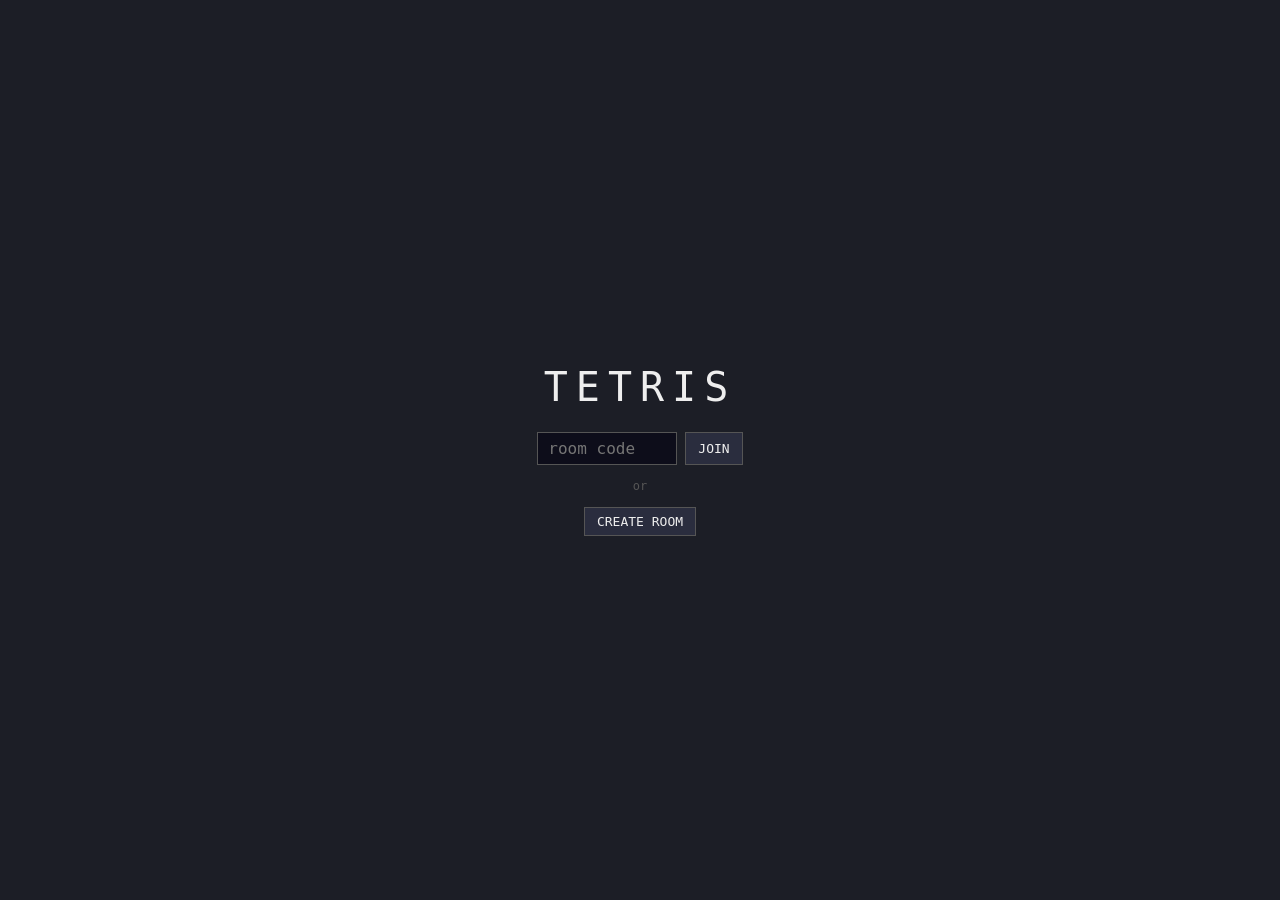
<file: static/index.html>
<!DOCTYPE html>
<html lang="en">
<head>
  <meta charset="UTF-8" />
  <title>Tetris</title>
  <link rel="stylesheet" href="style.css" />
</head>
<body>
  <div id="lobby-inner">
    <div id="lobby-title">TETRIS</div>
    <div id="lobby-join">
      <input id="room-input" placeholder="room code" maxlength="12" autocomplete="off" spellcheck="false" />
      <button id="join-btn">JOIN</button>
    </div>
    <div class="lobby-sep">or</div>
    <button id="create-btn">CREATE ROOM</button>
  </div>
  <script>
    function randCode() {
      const chars = 'abcdefghjkmnpqrstuvwxyz23456789';
      return Array.from({length: 6}, () => chars[Math.floor(Math.random() * chars.length)]).join('');
    }
    function go(code) {
      location.href = '/game.html?room=' + code.toLowerCase().trim();
    }
    document.getElementById('create-btn').addEventListener('click', () => go(randCode()));
    document.getElementById('join-btn').addEventListener('click', () => {
      const v = document.getElementById('room-input').value.trim();
      if (v) go(v);
    });
    document.getElementById('room-input').addEventListener('keydown', e => {
      if (e.key === 'Enter' && e.target.value.trim()) go(e.target.value.trim());
    });
  </script>
</body>
</html>
</file>
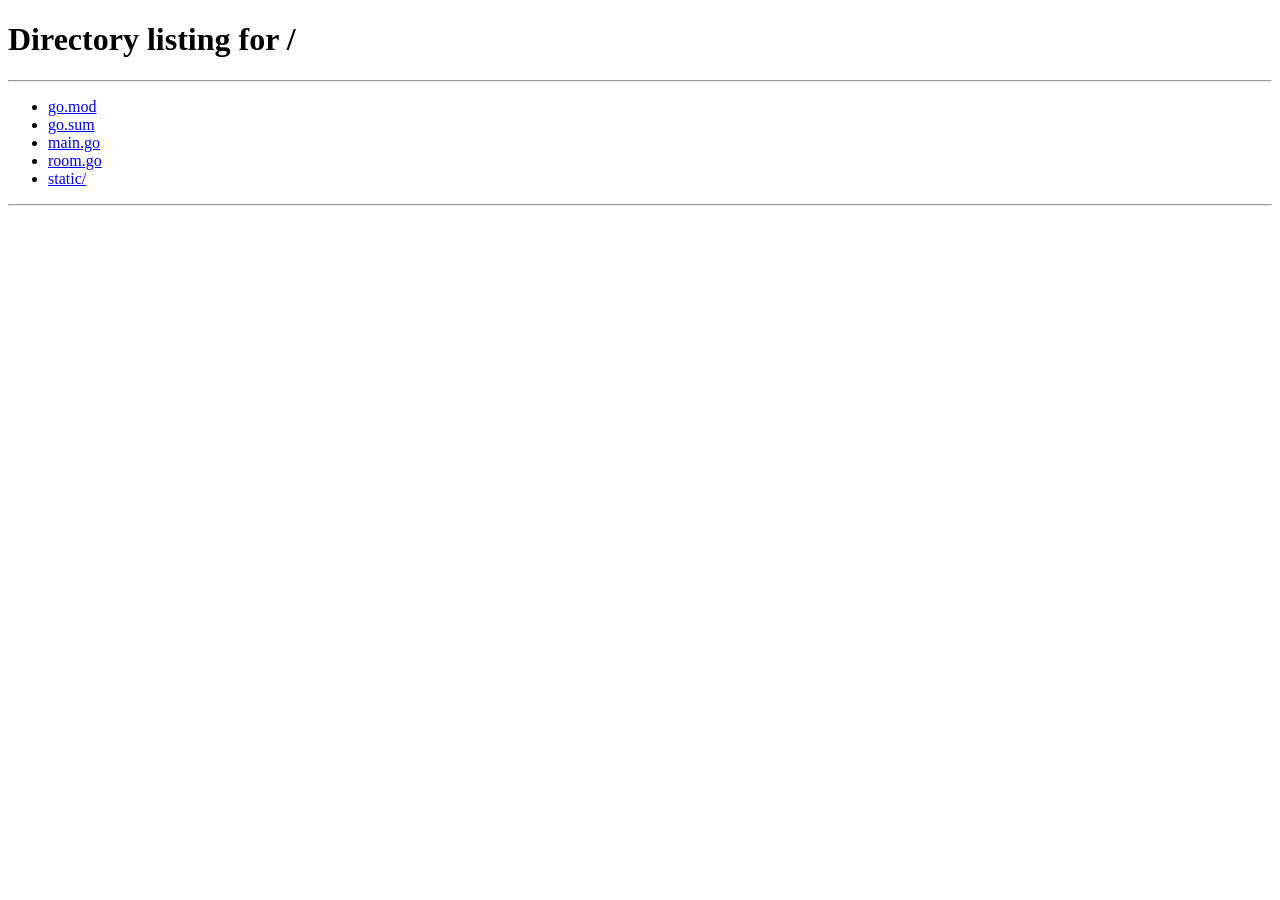
<file: static/game.html>
<!DOCTYPE html>
<html lang="en">
<head>
  <meta charset="UTF-8" />
  <title>Tetris</title>
  <link rel="stylesheet" href="style.css" />
</head>
<body>
  <div id="pregame">
    <div id="pregame-inner">
      <div id="room-line">room: <span id="room-display"></span> <button id="copy-btn">copy link</button></div>
      <div id="player-count">players: 1</div>
      <div id="waiting-msg">waiting for players...</div>
      <button id="begin-btn" class="hidden">BEGIN GAME</button>
    </div>
  </div>

  <div id="game" class="hidden">
    <div id="opponents"></div>
    <div id="container">
      <canvas id="board" width="300" height="600"></canvas>
      <div id="sidebar">
        <div class="label">NEXT</div>
        <canvas id="next" width="120" height="120"></canvas>
        <div class="label">SCORE</div>
        <div id="score">0</div>
        <div class="label">LEVEL</div>
        <div id="level">1</div>
        <div class="label">LINES</div>
        <div id="lines">0</div>
        <div class="label">GOLD</div>
        <div id="gold">0</div>
      </div>
    </div>
    <div id="store-panel">
      <div id="store-header">STORE</div>
      <div id="store"></div>
    </div>
  </div>

  <div id="msg-stack"></div>

  <div id="overlay" class="hidden">
    <div id="overlay-text"></div>
    <div id="overlay-sub"></div>
    <button id="play-again-btn" class="hidden">PLAY AGAIN</button>
  </div>

  <script src="constants.js"></script>
  <script src="state.js"></script>
  <script src="audio.js"></script>
  <script src="render.js"></script>
  <script src="store.js"></script>
  <script src="logic.js"></script>
  <script src="ws.js"></script>
  <script src="input.js"></script>
  <script src="main.js"></script>
</body>
</html>
</file>
<file: static/style.css>
* { box-sizing: border-box; margin: 0; padding: 0; }
.hidden { display: none; }

body {
  background: #1c1e26;
  min-height: 100vh;
  display: flex;
  justify-content: center;
  align-items: center;
  color: #eee;
  font-family: monospace;
}

#lobby-inner, #pregame-inner {
  display: flex;
  flex-direction: column;
  align-items: center;
  gap: 14px;
}

#lobby-title {
  font-size: 40px;
  letter-spacing: 8px;
  margin-bottom: 8px;
}

#lobby-join {
  display: flex;
  gap: 8px;
}

#room-input {
  background: #0d0d1a;
  border: 1px solid #555;
  color: #eee;
  font-family: monospace;
  font-size: 16px;
  padding: 6px 10px;
  width: 140px;
  outline: none;
}

button {
  background: #2a2d3e;
  border: 1px solid #555;
  color: #eee;
  font-family: monospace;
  font-size: 13px;
  padding: 6px 12px;
  cursor: pointer;
}

button:hover { background: #3a3d4e; }

.lobby-sep { color: #555; font-size: 12px; }

#room-line { font-size: 14px; }
#player-count { font-size: 13px; color: #aaa; }
#waiting-msg { font-size: 12px; color: #666; }
#waiting-msg.hidden { display: none; }
#begin-btn.hidden { display: none; }

#game {
  display: flex;
  gap: 16px;
  align-items: flex-start;
}

#game.hidden { display: none; }

#pregame.hidden { display: none; }

#opponents {
  display: flex;
  flex-direction: column;
  gap: 8px;
  width: 110px;
  min-width: 110px;
}

#container {
  display: flex;
  gap: 16px;
  align-items: flex-start;
}

#board {
  border: 1px solid #555;
  display: block;
}

#sidebar {
  display: flex;
  flex-direction: column;
  gap: 6px;
  width: 80px;
}

.label { font-size: 11px; color: #888; }
#score, #level, #lines, #gold { font-size: 20px; }
#gold { color: hsl(45, 90%, 60%); }
#next { display: block; }

.opp-card {
  border: 1px solid #3a3d4e;
  padding: 8px;
  background: #0d0d1a;
  transition: opacity 0.3s;
}

.opp-id {
  font-size: 10px;
  color: #666;
  margin-bottom: 4px;
  overflow: hidden;
  text-overflow: ellipsis;
  white-space: nowrap;
}

.opp-score { font-size: 18px; color: #ddd; }
.opp-sub { font-size: 10px; color: #666; margin-top: 2px; }
.opp-out { opacity: 0.35; }

.peek-canvas { display: block; margin-top: 6px; border: 1px solid #3a3d4e; }
.peek-canvas.hidden { display: none; }

#store-panel {
  width: 190px;
  height: 602px;
  display: flex;
  flex-direction: column;
  border: 1px solid #3a3d4e;
  background: #0d0f1a;
  flex-shrink: 0;
}

#store-header {
  font-size: 9px;
  letter-spacing: 3px;
  color: #555;
  padding: 8px 10px 7px;
  border-bottom: 1px solid #1e2030;
  flex-shrink: 0;
}

#store {
  overflow-y: auto;
  flex: 1;
}

#store::-webkit-scrollbar { width: 3px; }
#store::-webkit-scrollbar-track { background: transparent; }
#store::-webkit-scrollbar-thumb { background: #3a3d4e; }

.store-cat {
  font-size: 9px;
  letter-spacing: 2px;
  color: #444;
  padding: 10px 10px 4px;
  border-top: 1px solid #1a1c28;
}

.store-cat:first-child { border-top: none; }

.store-btn {
  display: flex;
  justify-content: space-between;
  align-items: center;
  width: 100%;
  background: transparent;
  border: none;
  border-left: 3px solid transparent;
  padding: 7px 10px 7px 9px;
  font-size: 11px;
  color: #ccc;
  cursor: pointer;
  text-align: left;
  transition: background 0.1s;
}

.store-btn:hover { background: rgba(255,255,255,0.04); }
.store-btn:disabled { opacity: 0.3; cursor: default; }
.store-btn:disabled:hover { background: transparent; }

.store-btn[data-cat="intel"]    { border-left-color: #5ac4c4; }
.store-btn[data-cat="defensive"]{ border-left-color: #5a8fc4; }
.store-btn[data-cat="offense"]  { border-left-color: #c45a6a; }
.store-btn[data-cat="economic"] { border-left-color: hsl(45,80%,55%); }

.store-label { flex: 1; }

.store-cost {
  font-size: 10px;
  color: hsl(45, 70%, 55%);
  margin-left: 8px;
  flex-shrink: 0;
}

#msg-stack {
  position: fixed;
  top: 16px;
  right: 16px;
  width: 230px;
  z-index: 50;
}

.ws-msg {
  position: absolute;
  top: 0;
  left: 0;
  right: 0;
  background: rgba(13,13,26,0.96);
  border: 1px solid #3a3d4e;
  color: #bbb;
  font-family: monospace;
  font-size: 11px;
  padding: 7px 12px;
  transform-origin: top center;
  transition: transform 0.22s ease, opacity 0.22s ease;
  opacity: 0;
  cursor: default;
}

.ws-msg-out {
  opacity: 0 !important;
  pointer-events: none;
}

#overlay {
  position: fixed;
  inset: 0;
  background: rgba(0,0,0,0.6);
  display: flex;
  flex-direction: column;
  justify-content: center;
  align-items: center;
  gap: 12px;
  font-family: monospace;
  color: #fff;
}

#overlay.hidden { display: none; }
#overlay-text { font-size: 32px; }
#overlay-sub { font-size: 14px; color: #aaa; }
#play-again-btn { margin-top: 8px; font-size: 14px; padding: 8px 20px; }
#play-again-btn.hidden { display: none; }

.store-btn.item-active {
  background: rgba(255,255,255,0.06);
}
.store-btn.item-active[data-cat="intel"]   { border-left-color: #7ae8e8; }
.store-btn.item-active[data-cat="defensive"] { border-left-color: #7aade8; }
.store-btn.item-active[data-cat="offense"] { border-left-color: #e87a8a; }
.store-btn.item-active[data-cat="economic"] { border-left-color: #e8c87a; }

.store-cost.tier-low  { color: hsl(120, 50%, 55%); }
.store-cost.tier-mid  { color: hsl(35,  70%, 60%); }
.store-cost.tier-high { color: hsl(0,   65%, 60%); }

.store-btn[data-tip] { position: relative; }
.store-btn[data-tip]:hover::after {
  content: attr(data-tip);
  position: absolute;
  right: calc(100% + 8px);
  top: 50%;
  transform: translateY(-50%);
  background: #0d0f1a;
  border: 1px solid #3a3d4e;
  color: #aaa;
  font-size: 10px;
  padding: 5px 8px;
  white-space: nowrap;
  pointer-events: none;
  z-index: 100;
  max-width: 220px;
  white-space: normal;
  width: 200px;
  line-height: 1.4;
}
</file>
